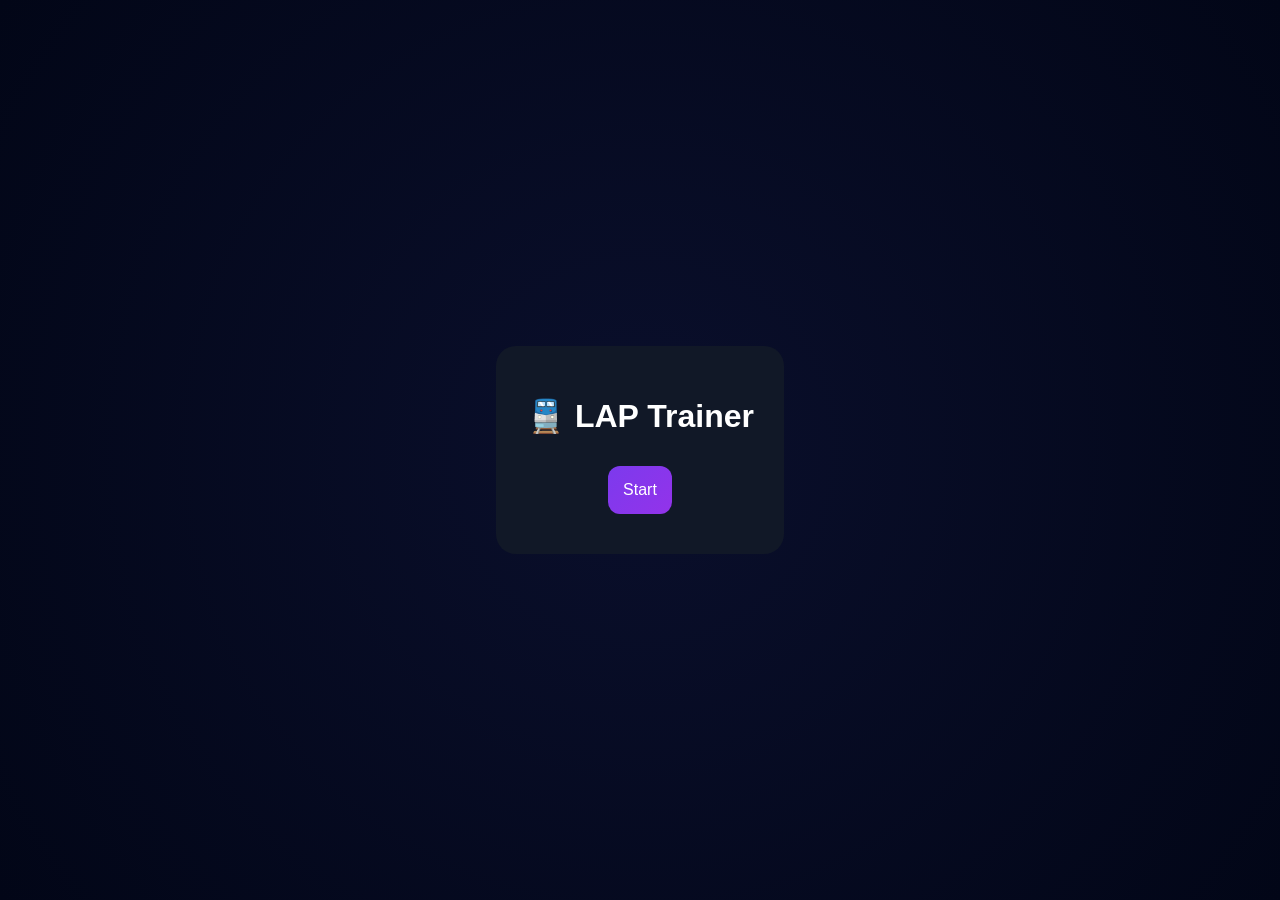
<file: index.html>
<!DOCTYPE html>
<html lang="de">
<head>
<meta charset="UTF-8">
<meta name="viewport" content="width=device-width, initial-scale=1.0">
<title>LAP Trainer</title>
<link rel="stylesheet" href="css/style.css">
</head>

<body class="center">

<div class="card">
  <h1>🚆 LAP Trainer</h1>
  <button onclick="startApp()">Start</button>
</div>

<script>
function startApp() {
  localStorage.setItem("user", "test");
  window.location.href = "app.html";
}
</script>

</body>
</html>
</file>
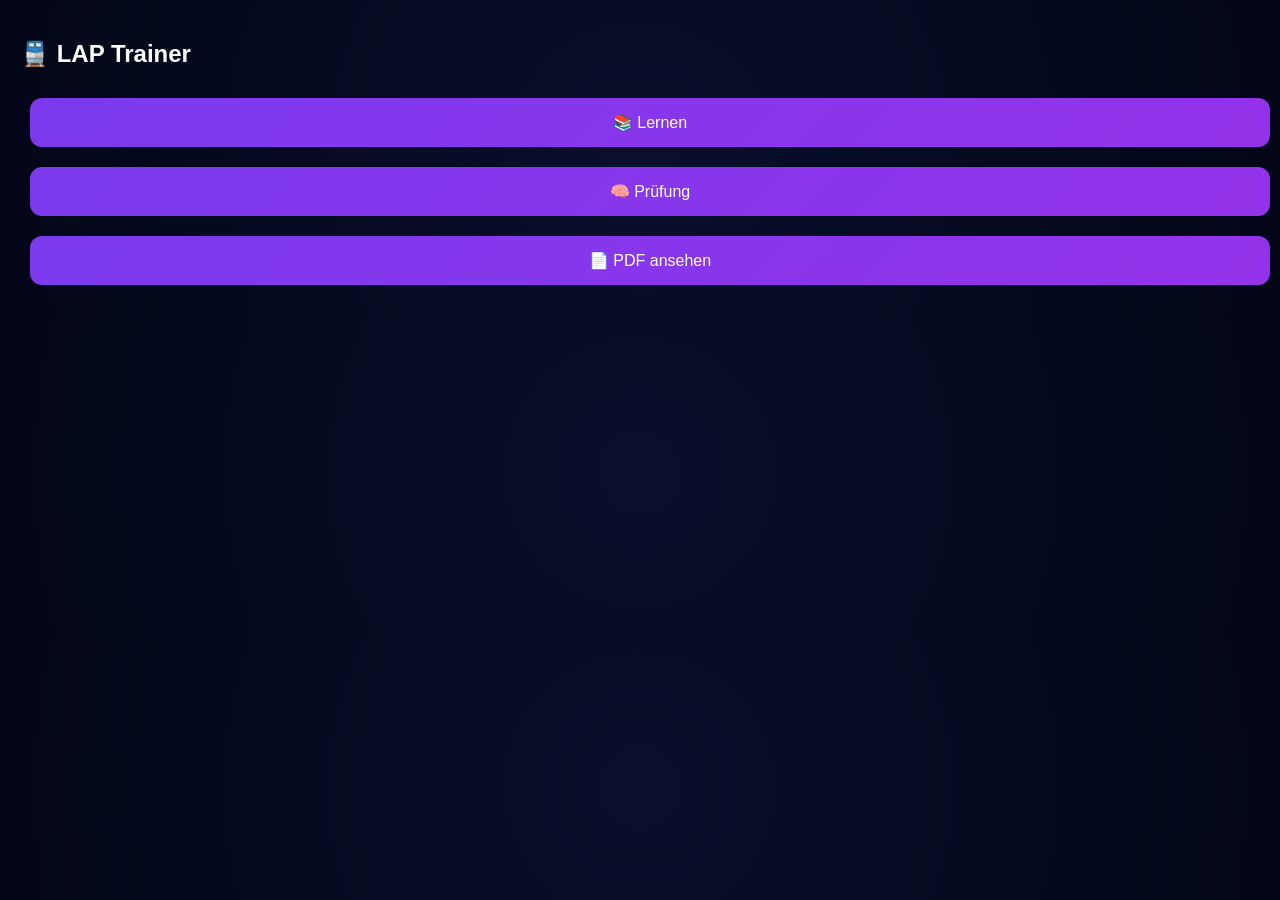
<file: app.html>
<!DOCTYPE html>
<html lang="de">
<head>
<meta charset="UTF-8">
<meta name="viewport" content="width=device-width, initial-scale=1.0">
<title>App</title>
<link rel="stylesheet" href="css/style.css">
</head>

<body>

<div class="container">
  <h2>🚆 LAP Trainer</h2>

  <div class="menu">
    <button onclick="goQuiz()">📚 Lernen</button>
    <button onclick="goQuiz()">🧠 Prüfung</button>
    <button onclick="goPDF()">📄 PDF ansehen</button>
  </div>
</div>

<script src="js/app.js"></script>
</body>
</html>
</file>
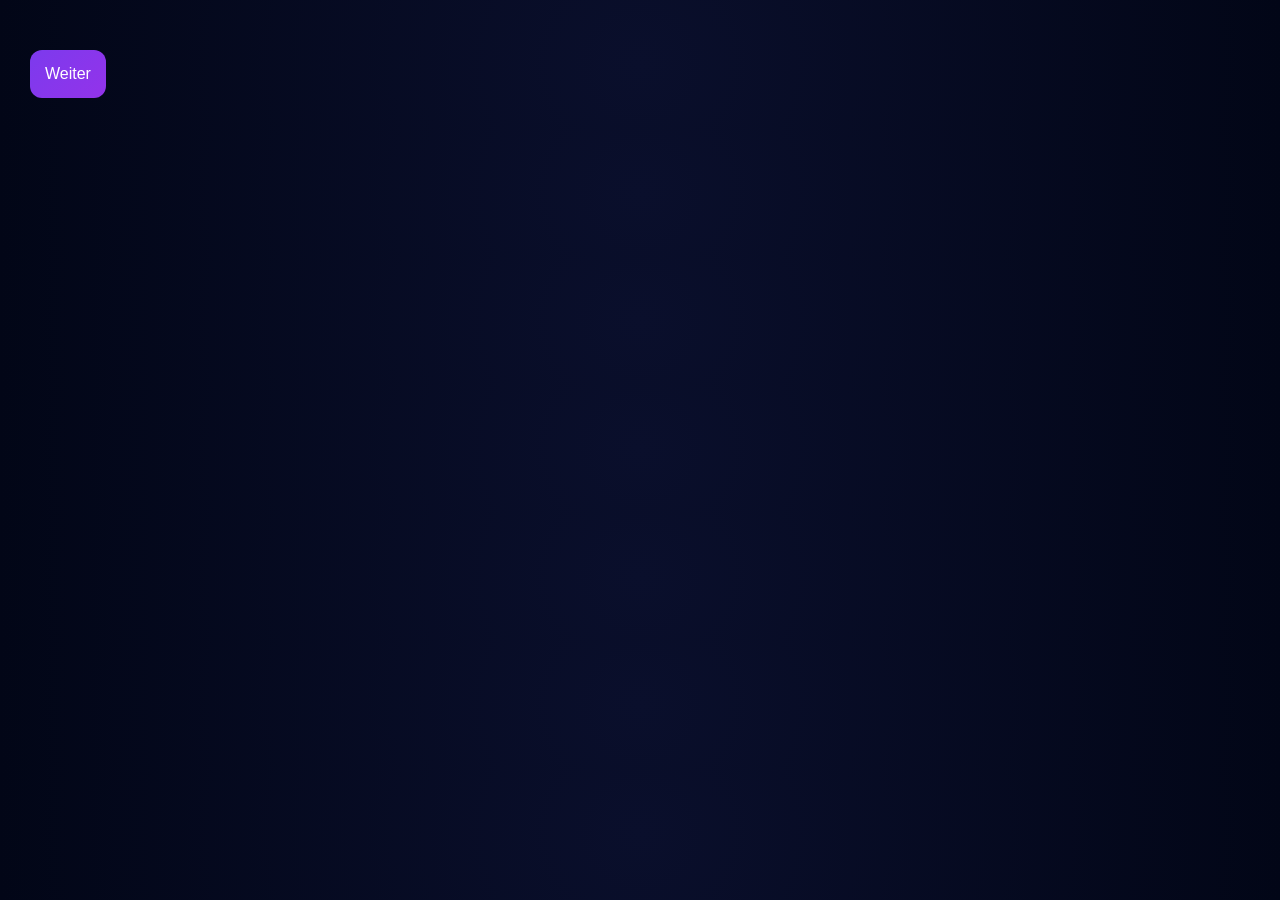
<file: quiz.html>
<!DOCTYPE html>
<html lang="de">
<head>
<meta charset="UTF-8">
<meta name="viewport" content="width=device-width, initial-scale=1.0">
<title>Quiz</title>
<link rel="stylesheet" href="css/style.css">
</head>

<body>

<div class="container">
  <h2 id="question"></h2>

  <div id="answers"></div>

  <button onclick="nextQuestion()">Weiter</button>
</div>

<script src="js/data.js"></script>
<script src="js/quiz.js"></script>

</body>
</html>
</file>
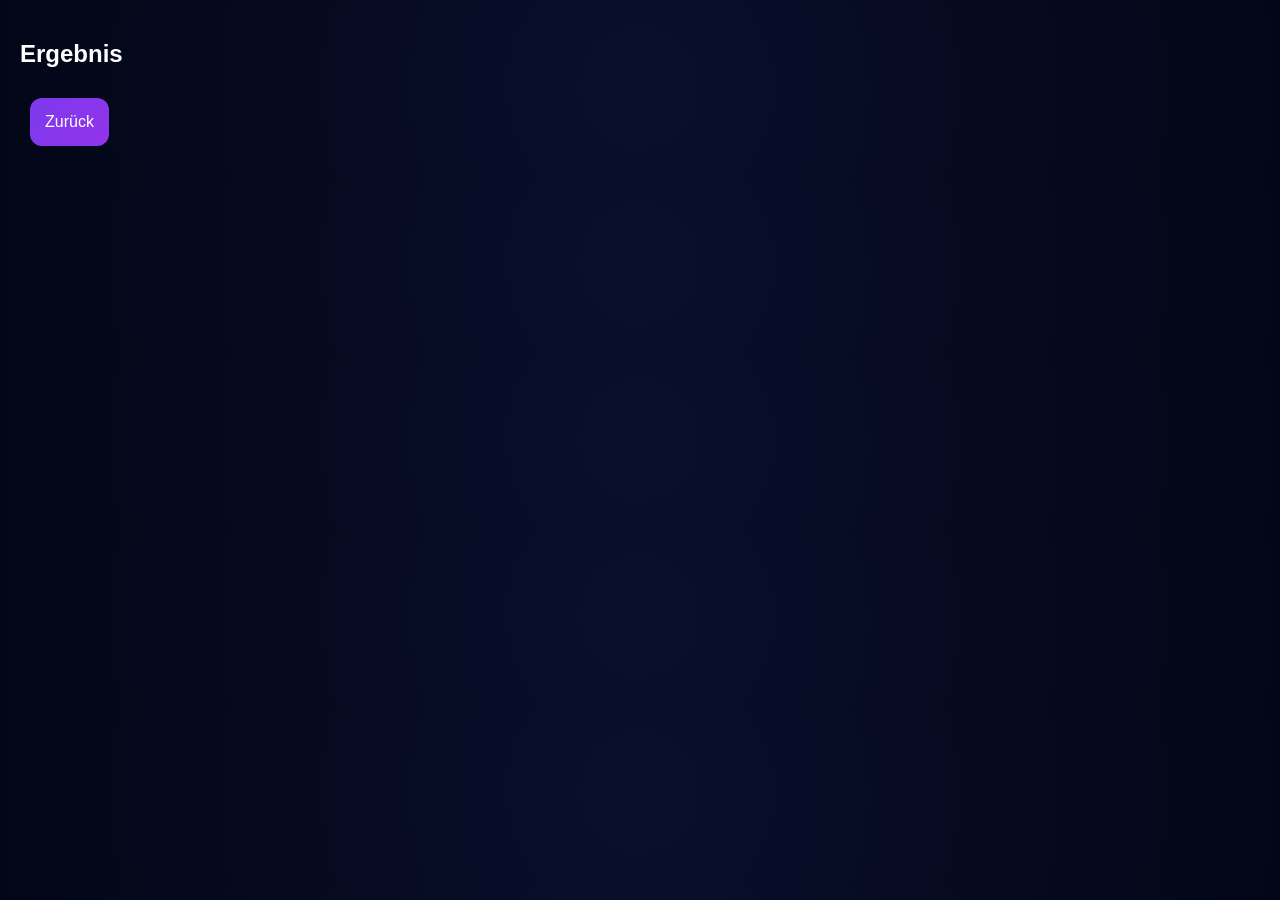
<file: result.html>
<!DOCTYPE html>
<html lang="de">
<head>
<meta charset="UTF-8">
<title>Ergebnis</title>
<link rel="stylesheet" href="css/style.css">
</head>

<body>

<div class="container">
  <h2>Ergebnis</h2>
  <div id="result"></div>

  <button onclick="location.href='app.html'">Zurück</button>
</div>

<script src="js/quiz.js"></script>

</body>
</html>
</file>
<file: css/style.css>
body {
  margin: 0;
  font-family: Arial;
  background: radial-gradient(circle, #0a0f2c, #020617);
  color: white;
}

.center {
  display: flex;
  justify-content: center;
  align-items: center;
  height: 100vh;
}

.card {
  background: #111827;
  padding: 30px;
  border-radius: 20px;
  text-align: center;
}

button {
  padding: 15px;
  margin: 10px;
  border-radius: 12px;
  border: none;
  background: linear-gradient(135deg, #7c3aed, #9333ea);
  color: white;
  font-size: 16px;
}

.container {
  padding: 20px;
}

.menu button {
  width: 100%;
}

.correct {
  background: green !important;
}

.wrong {
  background: red !important;
}

#pdf {
  width: 100%;
  height: 90vh;
  border: none;
}

.pdf-bar {
  display: flex;
  gap: 10px;
  padding: 10px;
}
</file>
